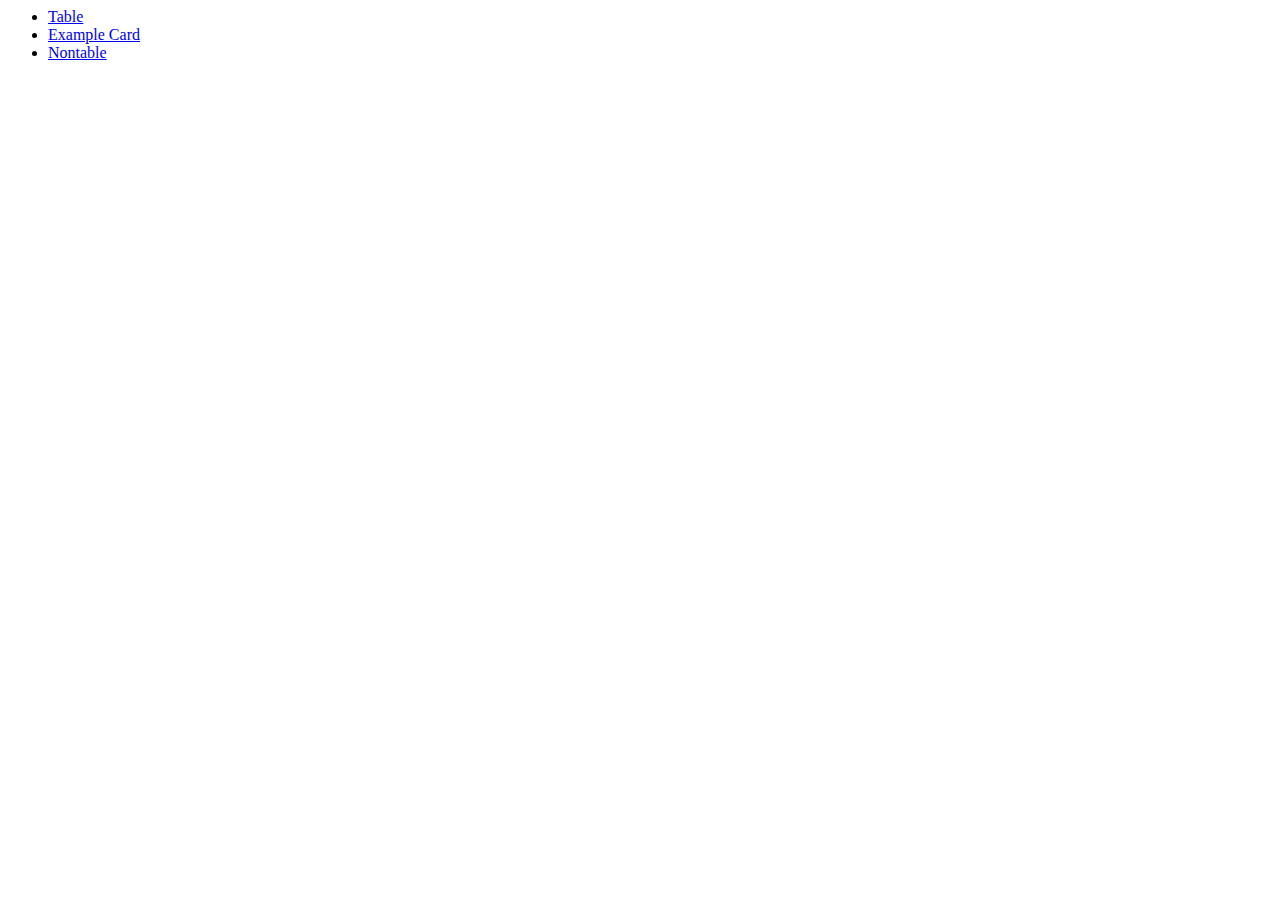
<file: index.html>
<html>
<head>
    <title> home page: </title>
</head>
<body>
    <ul>
     <li> <a href="employee.html"> Table </a> </li>
     <li> <a href="employeeHTMLSnipppet.html"> Example Card </a> </li>
     <li> <a href="callingCards.js"> Nontable </a> </li>
    </ul>
</body>
</html>
</file>
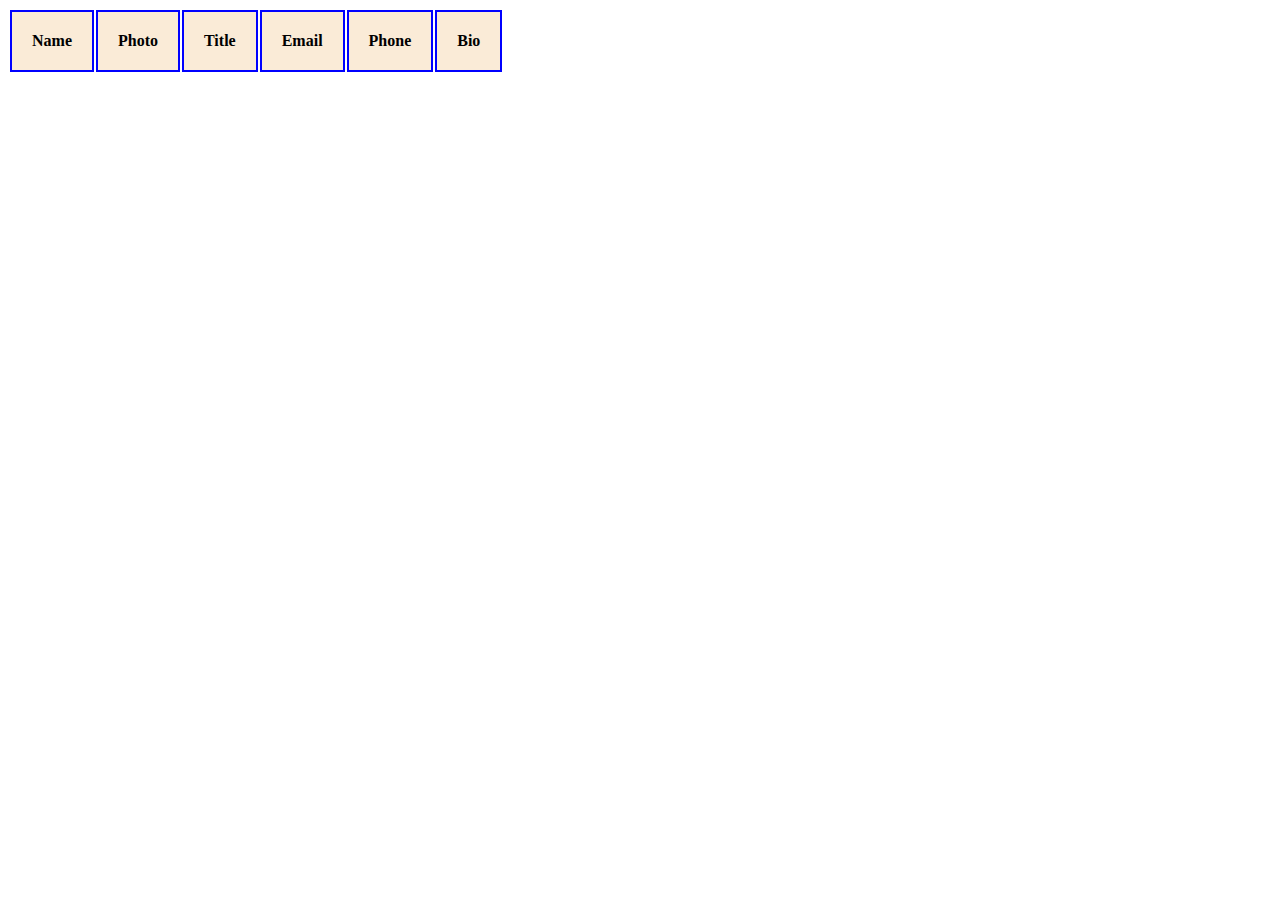
<file: employee.html>
<!DOCTYPE html>
<html>
<head>
    <link href="table.css" type="text/css" rel="stylesheet"/>
    <script src="https://d3js.org/d3.v5.min.js"></script>   
    </head>
<body>  
    <table>
        <thead>
            <th> Name </th>
            <th> Photo </th>
            <th> Title </th>
            <th> Email </th>
            <th> Phone </th>
            <th> Bio </th>
        </thead> 
        <tbody></tbody>
</table>
    </body> 
    <scipt src="employee.json"></scipt>
    <script src="directory.js"></script>
   
</html>
</file>
<file: table.css>
th{
    border: 2px solid blue;
    padding: 20px;
    background-color:antiquewhite;
    color: black;
}
td{
    border:2px solid blue;
    padding:20px;
    background-color: darkgrey;
    color: white;
    font-size: 100;
    font-family:monospace;
}
img{
    width:100px;
    height:100px;
}
</file>
